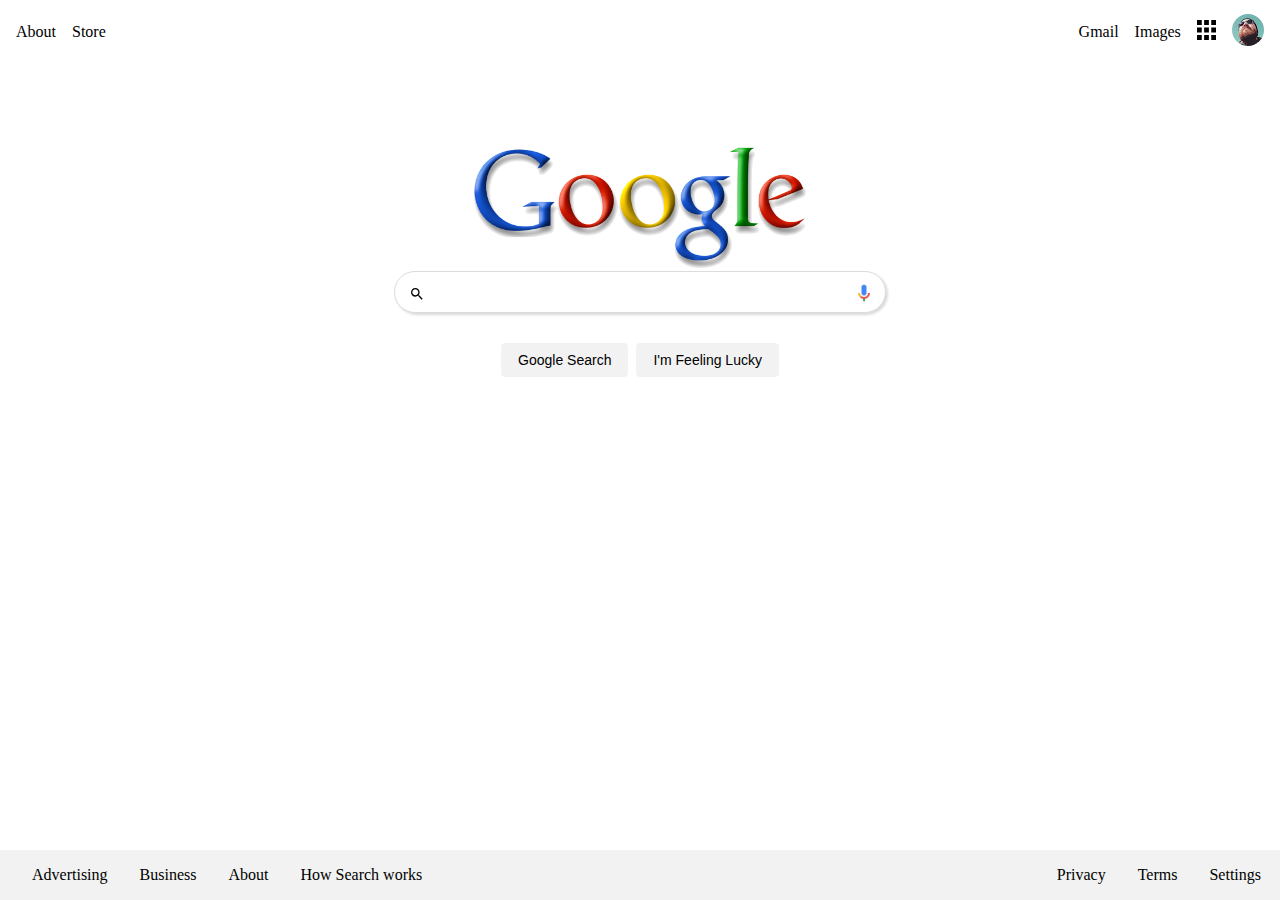
<file: css-homework3/index.html>
<!DOCTYPE html>
<html lang="en">
  <head>
    <meta charset="UTF-8" />
    <meta name="viewport" content="width=device-width, initial-scale=1.0" />
    <link rel="stylesheet" href="css/style.css" />
    <title>Google</title>
  </head>
  <body>
    <div class="panel">
      <nav>
        <ul class="header-links">
          <li class="headerli">
            <a
              href="https://web.archive.org/web/20191130234759/https://about.google/?fg=1&utm_source=google-US&utm_medium=referral&utm_campaign=hp-header"
              >About</a
            >
          </li>
          <li class="headerli">
            <a
              href="https://web.archive.org/web/20191130234759/https://store.google.com/US?utm_source=hp_header&utm_medium=google_ooo&utm_campaign=GS100042&hl=en-US"
              >Store</a
            >
          </li>
        </ul>
        <ul class="header">
          <li class="pic headerli">
            <a href="https://www.github.com/cengizcmataraci" target="_blank"
              ><img class="profile-pic" src="assets/profilepic.jpg" alt=""
            /></a>
          </li>
          <li class="headerli">
            <a href="https://www.google.com.tr/intl/en/about/products?tab=wh"
              ><img class="appsbutton" src="assets/appsbutton.svg" alt=""
            /></a>
          </li>
          <li class="headerli">
            <a
              href="https://www.google.com.tr/imghp?hl=en&tab=wi&authuser=0&ogbl"
              >Images</a
            >
          </li>
          <li class="headerli">
            <a href="https://mail.google.com/mail/?tab=wm&authuser=0&ogbl"
              >Gmail</a
            >
          </li>
        </ul>
      </nav>
      <div class="container">
        <img src="assets/googlefirstlogo.png" width="350px" alt="" />
      </div>
      <div class="search-area">
        <div class="search">
          <div class="search-img">
            <span>
              <svg
                style="height: 1em"
                focusable="false"
                xmlns="http://www.w3.org/2000/svg"
                viewBox="0 0 24 24"
              >
                <path
                  d="M15.5 14h-.79l-.28-.27A6.471 6.471 0 0 0 16 9.5 6.5 6.5 0 1 0 9.5 16c1.61 0 3.09-.59 4.23-1.57l.27.28v.79l5 4.99L20.49 19l-4.99-5zm-6 0C7.01 14 5 11.99 5 9.5S7.01 5 9.5 5 14 7.01 14 9.5 11.99 14 9.5 14z"
                ></path>
              </svg>
            </span>
          </div>
          <div class="input-enter">
            <div class="input-area">
              <input
                type="text"
                class="input"
                size="43"
                maxlength="2048"
                autofocus="true"
              />
            </div>
          </div>
          <div class="mic-img">
            <a href="#">
              <img src="assets/voicelogo.png" alt="" />
            </a>
          </div>
        </div>
      </div>

      <div class="buttons">
        <a href=""><button class="googlesearch">Google Search</button></a>
        <a href=""><button class="feelinglucky">I'm Feeling Lucky</button></a>
      </div>
    </div>

    <nav>
      <ul class="footer">
        <li class="footerli left">
          <a
            href="https://www.google.com/intl/en_tr/ads/?subid=ww-ww-et-g-awa-a-g_hpafoot1_1!o2&utm_source=google.com&utm_medium=referral&utm_campaign=google_hpafooter&fg=1"
            >Advertising</a
          >
        </li>
        <li class="footerli left">
          <a
            href="https://www.google.com/services/?subid=ww-ww-et-g-awa-a-g_hpbfoot1_1!o2&utm_source=google.com&utm_medium=referral&utm_campaign=google_hpbfooter&fg=1"
            >Business</a
          >
        </li>
        <li class="footerli left">
          <a
            href="https://about.google/?utm_source=google-TR&utm_medium=referral&utm_campaign=hp-footer&fg=1"
            >About</a
          >
        </li>
        <li class="footerli left">
          <a href="https://google.com/search/howsearchworks/?fg=1"
            >How Search works</a
          >
        </li>

        <li class="footerli right" style="float: right; margin-right: 35px">
          <a href="https://www.google.com/preferences?hl=en">Settings</a>
        </li>

        <li class="footerli right" style="float: right">
          <a href="https://policies.google.com/terms?hl=en-TR&fg=1">Terms</a>
        </li>

        <li class="footerli right" style="float: right">
          <a href="https://policies.google.com/privacy?hl=en-TR&fg=1"
            >Privacy</a
          >
        </li>
      </ul>
    </nav>
  </body>
</html>
</file>
<file: css-homework3/css/style.css>
* {
  padding: 0;
  margin: 0;
}
body {
  /* height: 1vh;
  display: flex;
  flex-direction: column;
  justify-content: space-between; */
}

nav {
  width: 100%;
  display: flex;
  flex-direction: row;
}
li {
  margin: 0;
}

img {
  height: 100%;
}

.header {
  width: 50%;
  display: flex;
  flex-direction: row-reverse;
  list-style: none;
  gap: 1em;
  margin-right: 1em;
  height: 4em;
  align-items: center;
}

.header-links {
  width: 100%;
  display: flex;
  flex-direction: row;
  list-style: none;
  gap: 1em;
  margin-left: 1em;
  height: 4em;
  align-items: center;
}

.profile-pic {
  border-radius: 50%;
}

.headerli {
  height: 2.2em;
  display: flex;
  justify-content: center;
  align-items: center;
}

.appsbutton {
  height: 1.2em;
}

a {
  color: black;
  text-decoration: none;
}

.container {
  width: 100%;
  display: flex;
  align-items: center;
  justify-content: center;
  margin-top: 5em;
}

input {
  height: 3em;
  border-radius: 1.5em;
  caret-color: black;
  border: 1px solid gainsboro;
}

input:focus {
  box-shadow: rgba(0, 0, 0, 0.15) 1.95px 1.95px 2.6px;
  border: 1px solid gainsboro;
  outline: none;
}
input:hover {
  box-shadow: rgba(0, 0, 0, 0.15) 1.95px 1.95px 2.6px;
  border: 1px solid gainsboro;
  outline: none;
}

input {
  padding-left: 35px;
  padding-right: 35px;
  height: 40px;
  font-size: 16px;
}

.search-img {
  position: absolute;
  margin-top: 15px;
  margin-left: 15px;
}

.search-area {
  display: flex;
  width: 100%;
  justify-content: center;
}

.mic-img {
  height: 20px;
  position: absolute;
  margin-top: -30px;
  margin-left: 460px;
}

.buttons {
  width: 100%;
  display: flex;
  justify-content: center;
}

button {
  height: 34px;
  padding: 0 16px;
  margin: 30px 4px;
  border: 0;
  background-color: #f2f2f2;
  border: 1px solid #f2f2f2;
  border-radius: 4px;
  font-size: 14px;
}

button:hover {
  box-shadow: rgba(60, 64, 67, 0.3) 0px 1px 2px 0px,
    rgba(60, 64, 67, 0.15) 0px 1px 3px 1px;
}

.footer {
  position: absolute;
  bottom: 0;
  width: 100%;
  background-color: #f2f2f2;
  min-width: 800px;
  list-style: none;
  padding: 1em;
}
.gap {
  width: 30%;
}

.left {
  float: left;
  margin: 0 1em;
}
.right {
  float: right;
  margin: 0 1em;
}
</file>
